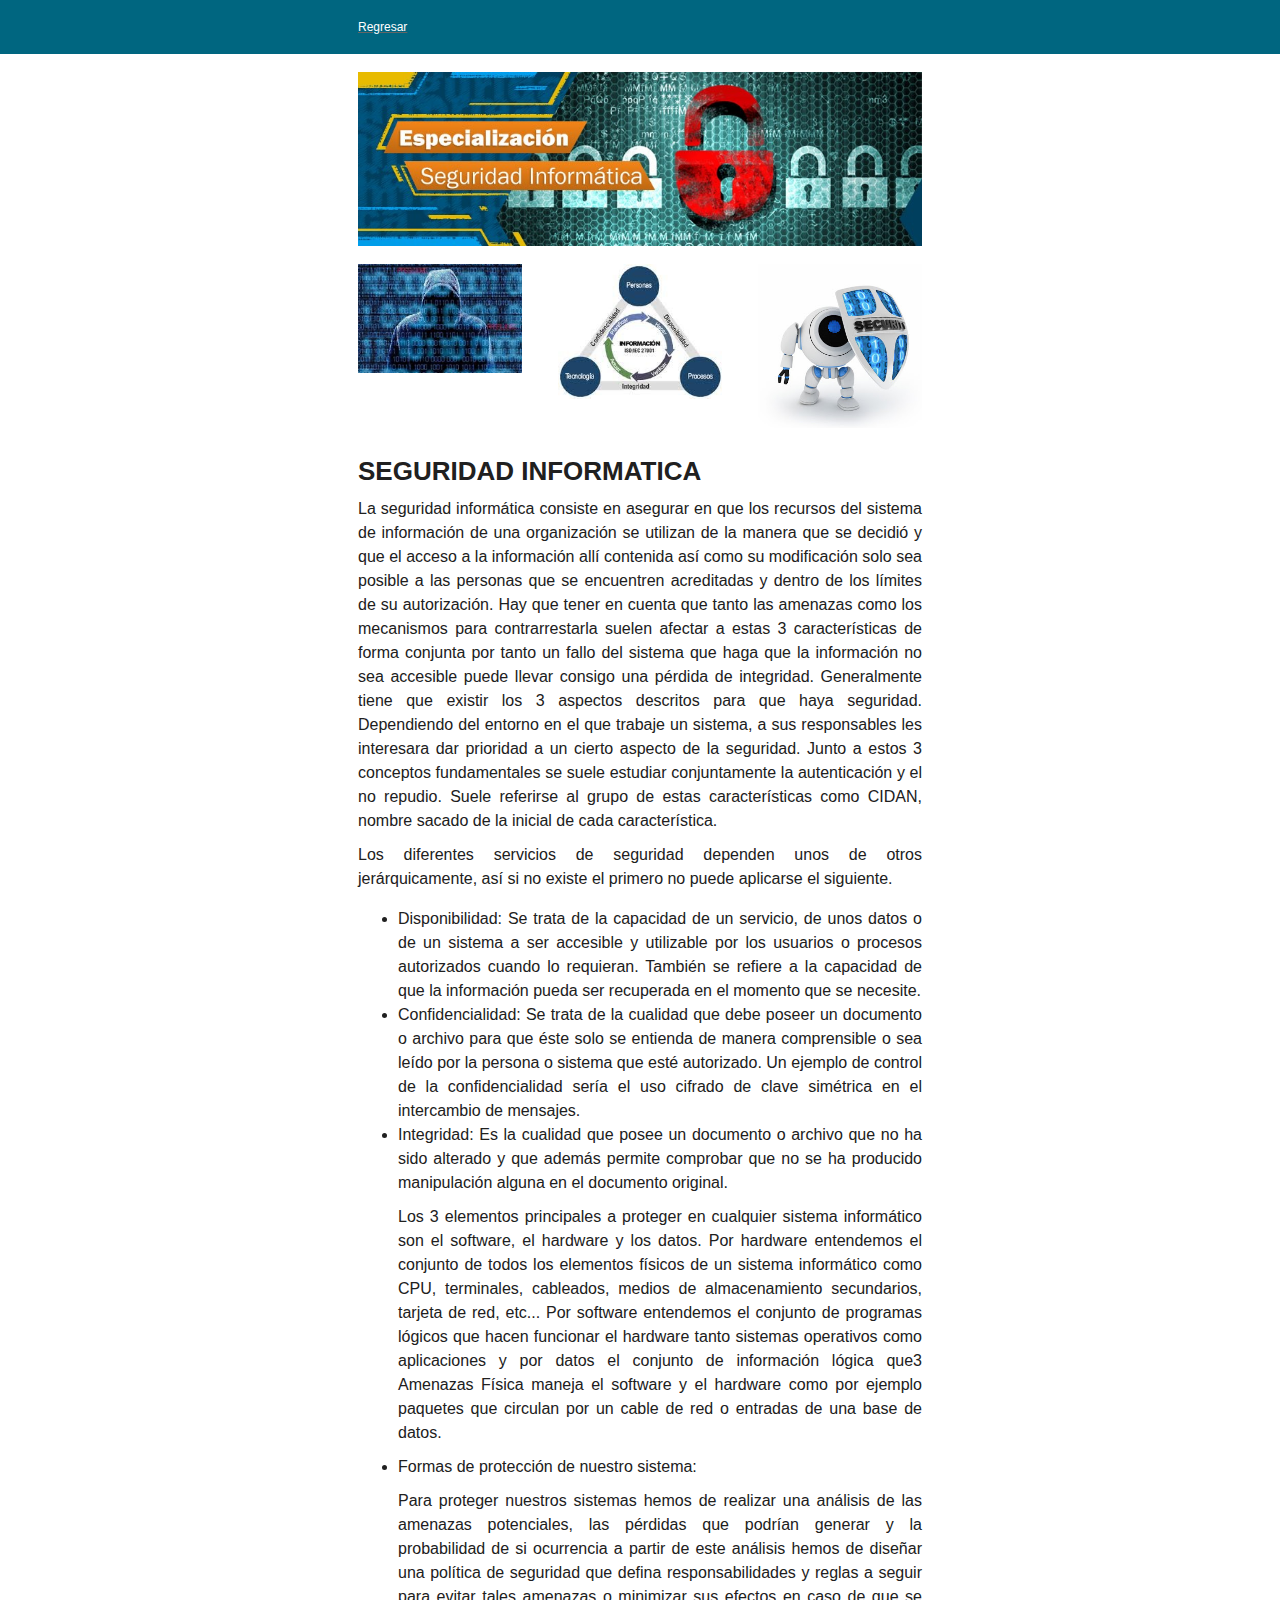
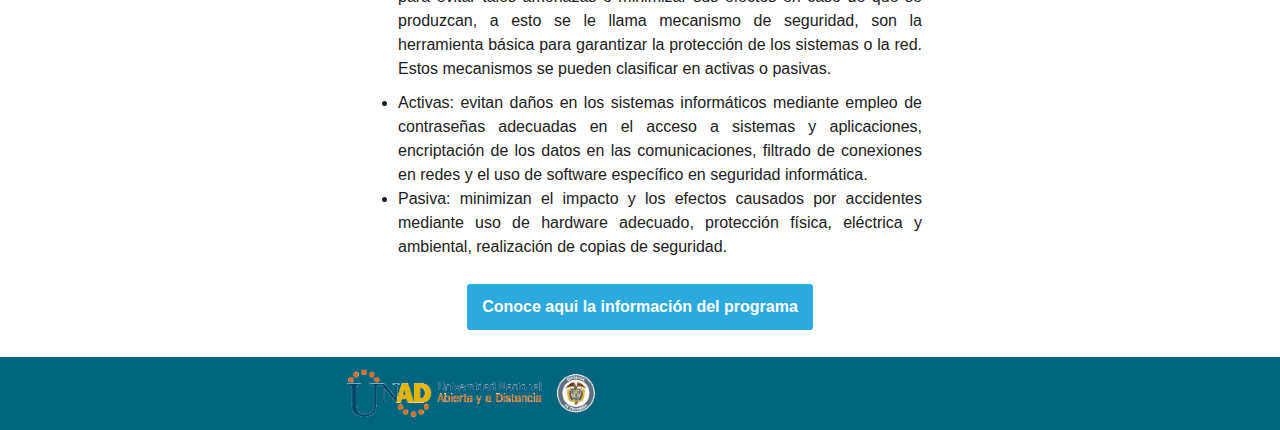
<file: lecturas.html>
<!doctype html>
<html lang="es" class "no-js" >
	<head>
		
	
	<!--indices de busqueda -->
		<meta charset="UTF-8"/>
		<meta content="Denisse Chica" name="author"/>
		<meta content="Pagina de lecturas" name="description"/>
		<meta content="html,Css" name="keywords"/>
		<title>lecturas</title>
		<style type="text/css">
		
		p{
			margin:10px 0;
			padding:0;
		}
		table{
			border-collapse:collapse;
		}
		h1,h2,h3,h4,h5,h6{
			display:block;
			margin:0;
			padding:0;
		}
		img,a img{
			border:0;
			height:auto;
			outline:none;
			text-decoration:none;
		}
		body,#bodyTable,#bodyCell{
			height:100%;
			margin:0;
			padding:0;
			width:100%;
		}
		#outlook a{
			padding:0;
		}
		img{
			-ms-interpolation-mode:bicubic;
		}
		table{
			mso-table-lspace:0pt;
			mso-table-rspace:0pt;
		}
		.ReadMsgBody{
			width:100%;
		}
		.ExternalClass{
			width:100%;
		}
		p,a,li,td,blockquote{
			mso-line-height-rule:exactly;
		}
		
		
		}
		.ExternalClass,.ExternalClass p,.ExternalClass td,.ExternalClass div,.ExternalClass span,.ExternalClass font{
			line-height:100%;
		}
		a[x-apple-data-detectors]{
			color:inherit !important;
			text-decoration:none !important;
			font-size:inherit !important;
			font-family:inherit !important;
			font-weight:inherit !important;
			line-height:inherit !important;
		}
		.templateContainer{
			max-width:600px !important;
		}
		a.mcnButton{
			display:block;
		}
		.mcnImage{
			vertical-align:bottom;
		}
		.mcnTextContent{
			word-break:break-word;
		}
		.mcnTextContent img{
			height:auto !important;
		}
		.mcnDividerBlock{
			table-layout:fixed !important;
		}
	/*
	@tab Page
	@section Background Style
	
	*/
		body,#bodyTable{
			/*@editable*/background-color:#FAFAFA;
		}
	/*
	@tab Page
	@section Background Style
	
	*/
		#bodyCell{
			/*@editable*/border-top:0;
		}
	/*
	@tab Page
	@section Heading 1
	@style heading 1
	*/
		h1{
			/*@editable*/color:#202020;
			/*@editable*/font-family:Helvetica;
			/*@editable*/font-size:26px;
			/*@editable*/font-style:normal;
			/*@editable*/font-weight:bold;
			/*@editable*/line-height:125%;
			/*@editable*/letter-spacing:normal;
			/*@editable*/text-align:left;
		}
	/*
	@tab Page
	@section Heading 2
	@style heading 2
	*/
		h2{
			/*@editable*/color:#202020;
			/*@editable*/font-family:Helvetica;
			/*@editable*/font-size:22px;
			/*@editable*/font-style:normal;
			/*@editable*/font-weight:bold;
			/*@editable*/line-height:125%;
			/*@editable*/letter-spacing:normal;
			/*@editable*/text-align:left;
		}
	/*
	@tab Page
	@section Heading 3
	@style heading 3
	*/
		h3{
			/*@editable*/color:#202020;
			/*@editable*/font-family:Helvetica;
			/*@editable*/font-size:20px;
			/*@editable*/font-style:normal;
			/*@editable*/font-weight:bold;
			/*@editable*/line-height:125%;
			/*@editable*/letter-spacing:normal;
			/*@editable*/text-align:left;
		}
	/*
	@tab Page
	@section Heading 4
	@style heading 4
	*/
		h4{
			/*@editable*/color:#202020;
			/*@editable*/font-family:Helvetica;
			/*@editable*/font-size:18px;
			/*@editable*/font-style:normal;
			/*@editable*/font-weight:bold;
			/*@editable*/line-height:125%;
			/*@editable*/letter-spacing:normal;
			/*@editable*/text-align:left;
		}
	/*
	@tab Preheader
	@section Preheader Style
	
	*/
		#templatePreheader{
			/*@editable*/background-color:#006680;
			/*@editable*/background-image:none;
			/*@editable*/background-repeat:no-repeat;
			/*@editable*/background-position:center;
			/*@editable*/background-size:cover;
			/*@editable*/border-top:0;
			/*@editable*/border-bottom:0;
			/*@editable*/padding-top:9px;
			/*@editable*/padding-bottom:9px;
		}
	/*
	@tab Preheader
	@section Preheader Text
	
	*/
		#templatePreheader .mcnTextContent,#templatePreheader .mcnTextContent p{
			/*@editable*/color:#f8fbfd;
			/*@editable*/font-family:Helvetica;
			/*@editable*/font-size:12px;
			/*@editable*/line-height:150%;
			/*@editable*/text-align:left;
		}
	/*
	@tab Preheader
	@section Preheader Link
	*/
		#templatePreheader .mcnTextContent a,#templatePreheader .mcnTextContent p a{
			/*@editable*/color:#656565;
			/*@editable*/font-weight:normal;
			/*@editable*/text-decoration:underline;
		}
	/*
	@tab Header
	@section Header Style
	
	*/
		#templateHeader{
			/*@editable*/background-color:#FFFFFF;
			/*@editable*/background-image:none;
			/*@editable*/background-repeat:no-repeat;
			/*@editable*/background-position:center;
			/*@editable*/background-size:cover;
			/*@editable*/border-top:0;
			/*@editable*/border-bottom:0;
			/*@editable*/padding-top:9px;
			/*@editable*/padding-bottom:0;
		}
	/*
	@tab Header
	@section Header Text
	
	*/
		#templateHeader .mcnTextContent,#templateHeader .mcnTextContent p{
			/*@editable*/color:#202020;
			/*@editable*/font-family:Helvetica;
			/*@editable*/font-size:16px;
			/*@editable*/line-height:150%;
			/*@editable*/text-align:left;
		}
	/*
	@tab Header
	@section Header Link
	*/
		#templateHeader .mcnTextContent a,#templateHeader .mcnTextContent p a{
			/*@editable*/color:#2BAADF;
			/*@editable*/font-weight:normal;
			/*@editable*/text-decoration:underline;
		}
	/*
	@tab Upper Columns
	@section Upper Column Style
	*/
		#templateUpperColumns{
			/*@editable*/background-color:#FFFFFF;
			/*@editable*/background-image:none;
			/*@editable*/background-repeat:no-repeat;
			/*@editable*/background-position:center;
			/*@editable*/background-size:cover;
			/*@editable*/border-top:0;
			/*@editable*/border-bottom:0;
			/*@editable*/padding-top:0;
			/*@editable*/padding-bottom:0;
		}
	/*
	@tab Upper Columns
	@section Upper Column Text
	*/
		#templateUpperColumns .columnContainer .mcnTextContent,#templateUpperColumns .columnContainer .mcnTextContent p{
			/*@editable*/color:#202020;
			/*@editable*/font-family:Helvetica;
			/*@editable*/font-size:16px;
			/*@editable*/line-height:150%;
			/*@editable*/text-align:left;
		}
	/*
	@tab Upper Columns
	@section Upper Column Link
	*/
		#templateUpperColumns .columnContainer .mcnTextContent a,#templateUpperColumns .columnContainer .mcnTextContent p a{
			/*@editable*/color:#2BAADF;
			/*@editable*/font-weight:normal;
			/*@editable*/text-decoration:underline;
		}
	/*
	@tab Body
	@section Body Style
	*/
		#templateBody{
			/*@editable*/background-color:#FFFFFF;
			/*@editable*/background-image:none;
			/*@editable*/background-repeat:no-repeat;
			/*@editable*/background-position:center;
			/*@editable*/background-size:cover;
			/*@editable*/border-top:0;
			/*@editable*/border-bottom:0;
			/*@editable*/padding-top:9px;
			/*@editable*/padding-bottom:9px;
		}
	/*
	@tab Body
	@section Body Text
	*/
		#templateBody .mcnTextContent,#templateBody .mcnTextContent p{
			/*@editable*/color:#202020;
			/*@editable*/font-family:Helvetica;
			/*@editable*/font-size:16px;
			/*@editable*/line-height:150%;
			/*@editable*/text-align:left;
		}
	/*
	@tab Body
	@section Body Link
	*/
		#templateBody .mcnTextContent a,#templateBody .mcnTextContent p a{
			/*@editable*/color:#2BAADF;
			/*@editable*/font-weight:normal;
			/*@editable*/text-decoration:underline;
		}
	/*
	@tab Lower Columns
	@section Lower Column Style
	*/
		#templateLowerColumns{
			/*@editable*/background-color:#FFFFFF;
			/*@editable*/background-image:none;
			/*@editable*/background-repeat:no-repeat;
			/*@editable*/background-position:center;
			/*@editable*/background-size:cover;
			/*@editable*/border-top:0;
			/*@editable*/border-bottom:2px solid #EAEAEA;
			/*@editable*/padding-top:0;
			/*@editable*/padding-bottom:9px;
		}
	/*
	@tab Lower Columns
	@section Lower Column Text
	*/
		#templateLowerColumns .columnContainer .mcnTextContent,#templateLowerColumns .columnContainer .mcnTextContent p{
			/*@editable*/color:#202020;
			/*@editable*/font-family:Helvetica;
			/*@editable*/font-size:16px;
			/*@editable*/line-height:150%;
			/*@editable*/text-align:left;
		}
	/*
	@tab Lower Columns
	@section Lower Column Link
	*/
		#templateLowerColumns .columnContainer .mcnTextContent a,#templateLowerColumns .columnContainer .mcnTextContent p a{
			/*@editable*/color:#2BAADF;
			/*@editable*/font-weight:normal;
			/*@editable*/text-decoration:underline;
		}
	/*
	@tab Footer
	@section Footer Style
	*/
		#templateFooter{
			/*@editable*/background-color:#006680;
			/*@editable*/background-image:none;
			/*@editable*/background-repeat:no-repeat;
			/*@editable*/background-position:center;
			/*@editable*/background-size:cover;
			/*@editable*/border-top:0;
			/*@editable*/border-bottom:0;
			/*@editable*/padding-top:9px;
			/*@editable*/padding-bottom:9px;
		}
	/*
	@tab Footer
	@section Footer Text
	*/
		#templateFooter .mcnTextContent,#templateFooter .mcnTextContent p{
			/*@editable*/color:#656565;
			/*@editable*/font-family:Helvetica;
			/*@editable*/font-size:12px;
			/*@editable*/line-height:150%;
			/*@editable*/text-align:center;
		}
	/*
	@tab Footer
	@section Footer Link
	*/
		#templateFooter .mcnTextContent a,#templateFooter .mcnTextContent p a{
			/*@editable*/color:#656565;
			/*@editable*/font-weight:normal;
			/*@editable*/text-decoration:underline;
		}
	@media only screen and (min-width:768px){
		.templateContainer{
			width:600px !important;
		}
}	@media only screen and (max-width: 480px){
		body,table,td,p,a,li,blockquote{
			-webkit-text-size-adjust:none !important;
		}
}	@media only screen and (max-width: 480px){
		body{
			width:100% !important;
			min-width:100% !important;
		}
}	@media only screen and (max-width: 480px){
		#bodyCell{
			padding-top:10px !important;
		}
}	@media only screen and (max-width: 480px){
		.columnWrapper{
			max-width:100% !important;
			width:100% !important;
		}
}	@media only screen and (max-width: 480px){
		.mcnImage{
			width:100% !important;
		}
}	@media only screen and (max-width: 480px){
		.mcnCartContainer,.mcnCaptionTopContent,.mcnRecContentContainer,.mcnCaptionBottomContent,.mcnTextContentContainer,.mcnBoxedTextContentContainer,.mcnImageGroupContentContainer,.mcnCaptionLeftTextContentContainer,.mcnCaptionRightTextContentContainer,.mcnCaptionLeftImageContentContainer,.mcnCaptionRightImageContentContainer,.mcnImageCardLeftTextContentContainer,.mcnImageCardRightTextContentContainer{
			max-width:100% !important;
			width:100% !important;
		}
}	@media only screen and (max-width: 480px){
		.mcnBoxedTextContentContainer{
			min-width:100% !important;
		}
}	@media only screen and (max-width: 480px){
		.mcnImageGroupContent{
			padding:9px !important;
		}
}	@media only screen and (max-width: 480px){
		.mcnCaptionLeftContentOuter .mcnTextContent,.mcnCaptionRightContentOuter .mcnTextContent{
			padding-top:9px !important;
		}
}	@media only screen and (max-width: 480px){
		.mcnImageCardTopImageContent,.mcnCaptionBlockInner .mcnCaptionTopContent:last-child .mcnTextContent{
			padding-top:18px !important;
		}
}	@media only screen and (max-width: 480px){
		.mcnImageCardBottomImageContent{
			padding-bottom:9px !important;
		}
}	@media only screen and (max-width: 480px){
		.mcnImageGroupBlockInner{
			padding-top:0 !important;
			padding-bottom:0 !important;
		}
}	@media only screen and (max-width: 480px){
		.mcnImageGroupBlockOuter{
			padding-top:9px !important;
			padding-bottom:9px !important;
		}
}	@media only screen and (max-width: 480px){
		.mcnTextContent,.mcnBoxedTextContentColumn{
			padding-right:18px !important;
			padding-left:18px !important;
		}
}	@media only screen and (max-width: 480px){
		.mcnImageCardLeftImageContent,.mcnImageCardRightImageContent{
			padding-right:18px !important;
			padding-bottom:0 !important;
			padding-left:18px !important;
		}
}	@media only screen and (max-width: 480px){
		.mcpreview-image-uploader{
			display:none !important;
			width:100% !important;
		}
}	@media only screen and (max-width: 480px){
	/*
	@tab Mobile Styles
	@section Heading 1
	@tip Make the first-level headings larger in size for better readability on small screens.
	*/
		h1{
			/*@editable*/font-size:22px !important;
			/*@editable*/line-height:125% !important;
		}
}	@media only screen and (max-width: 480px){
	/*
	@tab Mobile Styles
	@section Heading 2
	@tip Make the second-level headings larger in size for better readability on small screens.
	*/
		h2{
			/*@editable*/font-size:20px !important;
			/*@editable*/line-height:125% !important;
		}
}	@media only screen and (max-width: 480px){
	/*
	@tab Mobile Styles
	@section Heading 3
	@tip Make the third-level headings larger in size for better readability on small screens.
	*/
		h3{
			/*@editable*/font-size:18px !important;
			/*@editable*/line-height:125% !important;
		}
}	@media only screen and (max-width: 480px){
	/*
	@tab Mobile Styles
	@section Heading 4
	@tip Make the fourth-level headings larger in size for better readability on small screens.
	*/
		h4{
			/*@editable*/font-size:16px !important;
			/*@editable*/line-height:150% !important;
		}
}	@media only screen and (max-width: 480px){
	/*
	@tab Mobile Styles
	@section Boxed Text
	@tip Make the boxed text larger in size for better readability on small screens. We recommend a font size of at least 16px.
	*/
		.mcnBoxedTextContentContainer .mcnTextContent,.mcnBoxedTextContentContainer .mcnTextContent p{
			/*@editable*/font-size:14px !important;
			/*@editable*/line-height:150% !important;
		}
}	@media only screen and (max-width: 480px){
	/*
	@tab Mobile Styles
	@section Preheader Visibility
	*/
		#templatePreheader{
			/*@editable*/display:block !important;
		}
}	@media only screen and (max-width: 480px){
	/*
	@tab Mobile Styles
	@section Preheader Text
	@tip Make the preheader text larger in size for better readability on small screens.
	*/
		#templatePreheader .mcnTextContent,#templatePreheader .mcnTextContent p{
			/*@editable*/font-size:14px !important;
			/*@editable*/line-height:150% !important;
		}
}	@media only screen and (max-width: 480px){
	/*
	@tab Mobile Styles
	@section Header Text
	@tip Make the header text larger in size for better readability on small screens.
	*/
		#templateHeader .mcnTextContent,#templateHeader .mcnTextContent p{
			/*@editable*/font-size:16px !important;
			/*@editable*/line-height:150% !important;
		}
}	@media only screen and (max-width: 480px){
	/*
	@tab Mobile Styles
	@section Upper Column Text
	@tip Make the upper column text larger in size for better readability on small screens. We recommend a font size of at least 16px.
	*/
		#templateUpperColumns .columnContainer .mcnTextContent,#templateUpperColumns .columnContainer .mcnTextContent p{
			/*@editable*/font-size:16px !important;
			/*@editable*/line-height:150% !important;
		}
}	@media only screen and (max-width: 480px){
	/*
	@tab Mobile Styles
	@section Body Text
	@tip Make the body text larger in size for better readability on small screens. We recommend a font size of at least 16px.
	*/
		#templateBody .mcnTextContent,#templateBody .mcnTextContent p{
			/*@editable*/font-size:16px !important;
			/*@editable*/line-height:150% !important;
		}
}	@media only screen and (max-width: 480px){
	/*
	@tab Mobile Styles
	@section Lower Column Text
	@tip Make the lower column text larger in size for better readability on small screens. We recommend a font size of at least 16px.
	*/
		#templateLowerColumns .columnContainer .mcnTextContent,#templateLowerColumns .columnContainer .mcnTextContent p{
			/*@editable*/font-size:16px !important;
			/*@editable*/line-height:150% !important;
		}
}	@media only screen and (max-width: 480px){
	/*
	@tab Mobile Styles
	@section Footer Text
	@tip Make the footer content text larger in size for better readability on small screens.
	*/
		#templateFooter .mcnTextContent,#templateFooter .mcnTextContent p{
			/*@editable*/font-size:14px !important;
			/*@editable*/line-height:150% !important;
			
}</style></head>
    <body>
        <center>
            <table align="center" border="0" cellpadding="0" cellspacing="0" height="100%" width="100%" id="bodyTable">
                <tr>
                    <td align="center" valign="top" id="bodyCell">
                        <table border="0" cellpadding="0" cellspacing="0" width="100%">
                            <tr>
								<td align="center" valign="top" id="templatePreheader">
									
									<table align="center" border="0" cellpadding="0" cellspacing="0" width="100%" class="templateContainer">
										<tr>
                                			<td valign="top" class="preheaderContainer"><table border="0" cellpadding="0" cellspacing="0" width="100%" class="mcnTextBlock" style="min-width:100%;">
    <tbody class="mcnTextBlockOuter">
        <tr>
            <td valign="top" class="mcnTextBlockInner" style="padding-top:9px;">
              	
                <table align="left" border="0" cellpadding="0" cellspacing="0" style="max-width:390px;" width="100%" class="mcnTextContentContainer">
                    <tbody><tr>
                        
                        <td valign="top" class="mcnTextContent" style="padding-top:0; padding-left:18px; padding-bottom:9px; padding-right:18px;">
                        <a href="index.html" target="_blank"><font color="white">Regresar</font></a></td>
                    </tr>
                </tbody></table>
				
                <table align="left" border="0" cellpadding="0" cellspacing="0" style="max-width:210px;" width="100%" class="mcnTextContentContainer">
                    
                </table>
				
            </td>
        </tr>
    </tbody>
</table></td>
										</tr>
									</table>
									
								</td>
                            </tr>
							<tr>
								<td align="center" valign="top" id="templateHeader">
									
									<table align="center" border="0" cellpadding="0" cellspacing="0" width="100%" class="templateContainer">
										<tr>
                                			<td valign="top" class="headerContainer"><table border="0" cellpadding="0" cellspacing="0" width="100%" class="mcnImageBlock" style="min-width:100%;">
    <tbody class="mcnImageBlockOuter">
            <tr>
                <td valign="top" style="padding:9px" class="mcnImageBlockInner">
                    <table align="left" width="100%" border="0" cellpadding="0" cellspacing="0" class="mcnImageContentContainer" style="min-width:100%;">
                        <tbody><tr>
                            <td class="mcnImageContent" valign="top" style="padding-right: 9px; padding-left: 9px; padding-top: 0; padding-bottom: 0; text-align:center;">
                                
                                    
                                        <img align="center" alt="" src="img/banner.jpg" width="564" style="max-width:780px; padding-bottom: 0; display: inline !important; vertical-align: bottom;" class="mcnImage">
                                    
                                
                            </td>
                        </tr>
                    </tbody></table>
                </td>
            </tr>
    </tbody>
</table></td>
										</tr>
									</table>
									
								</td>
                            </tr>
							<tr>
								<td align="center" valign="top" id="templateUpperColumns">
									<table border="0" cellpadding="0" cellspacing="0" width="100%" class="templateContainer">
                                        <tr>
                                            <td valign="top">
												
												<table align="left" border="0" cellpadding="0" cellspacing="0" width="200" class="columnWrapper">
													<tr>
														<td valign="top" class="columnContainer"><table border="0" cellpadding="0" cellspacing="0" width="100%" class="mcnImageBlock" style="min-width:100%;">
    <tbody class="mcnImageBlockOuter">
            <tr>
                <td valign="top" style="padding:9px" class="mcnImageBlockInner">
                    <table align="left" width="100%" border="0" cellpadding="0" cellspacing="0" class="mcnImageContentContainer" style="min-width:100%;">
                        <tbody><tr>
                            <td class="mcnImageContent" valign="top" style="padding-right: 9px; padding-left: 9px; padding-top: 0; padding-bottom: 0; text-align:center;">
                                                                   
                                        <img align="center" alt="" src="img/IMAGEN-1.jpg"  width="164" style="max-width:500px; padding-bottom: 0; display: inline !important; vertical-align: bottom;" class="mcnImage">
                                                                    
                            </td>
                        </tr>
                    </tbody></table>
                </td>
            </tr>
    </tbody>
</table></td>
													</tr>
												</table>
												
												<table align="left" border="0" cellpadding="0" cellspacing="0" width="200" class="columnWrapper">
													<tr>
														<td valign="top" class="columnContainer"><table border="0" cellpadding="0" cellspacing="0" width="100%" class="mcnImageBlock" style="min-width:100%;">
    <tbody class="mcnImageBlockOuter">
            <tr>
                <td valign="top" style="padding:9px" class="mcnImageBlockInner">
                    <table align="left" width="100%" border="0" cellpadding="0" cellspacing="0" class="mcnImageContentContainer" style="min-width:100%;">
                        <tbody><tr>
                            <td class="mcnImageContent" valign="top" style="padding-right: 9px; padding-left: 9px; padding-top: 0; padding-bottom: 0; text-align:center;">
                                
                                    <a href="https://estudios.unad.edu.co/especializacion-en-seguridad-informatica/plan-de-estudios" title="" class="" target="_blank">
                                        <img align="center" alt="" src="img/IMAGEN-2.jpg" width="164" style="max-width:768px; padding-bottom: 0; display: inline !important; vertical-align: bottom;" class="mcnImage">
                                    </a>
                                
                            </td>
                        </tr>
                    </tbody></table>
                </td>
            </tr>
    </tbody>
</table></td>
													</tr>
												</table>
												
												<table align="left" border="0" cellpadding="0" cellspacing="0" width="200" class="columnWrapper">
													<tr>
														<td valign="top" class="columnContainer"><table border="0" cellpadding="0" cellspacing="0" width="100%" class="mcnImageBlock" style="min-width:100%;">
    <tbody class="mcnImageBlockOuter">
            <tr>
                <td valign="top" style="padding:9px" class="mcnImageBlockInner">
                    <table align="left" width="100%" border="0" cellpadding="0" cellspacing="0" class="mcnImageContentContainer" style="min-width:100%;">
                        <tbody><tr>
                            <td class="mcnImageContent" valign="top" style="padding-right: 9px; padding-left: 9px; padding-top: 0; padding-bottom: 0; text-align:center;">
                                
                                    <a href="https://www.youtube.com/watch?v=CKy5tDMF7w4" title="" class="" target="_blank">
                                        <img align="center" alt="" src="img/IMAGEN-3.jpg" width="164" style="max-width:266px; padding-bottom: 0; display: inline !important; vertical-align: bottom;" class="mcnImage">
                                    </a>
                                
                            </td>
                        </tr>
                    </tbody></table>
                </td>
            </tr>
    </tbody>
</table></td>
													</tr>
												</table>
												
											</td>
										</tr>
									</table>
								</td>
                            </tr>
							<tr>
								<td align="center" valign="top" id="templateBody">
									
									<table align="center" border="0" cellpadding="0" cellspacing="0" width="100%" class="templateContainer">
										<tr>
                                			<td valign="top" class="bodyContainer"><table border="0" cellpadding="0" cellspacing="0" width="100%" class="mcnTextBlock" style="min-width:100%;">
    <tbody class="mcnTextBlockOuter">
        <tr>
            <td valign="top" class="mcnTextBlockInner" style="padding-top:9px;">
              	
                <table align="left" border="0" cellpadding="0" cellspacing="0" style="max-width:100%; min-width:100%;" width="100%" class="mcnTextContentContainer">
                    <tbody><tr>
                        
                        <td valign="top" class="mcnTextContent" style="padding-top:0; padding-right:18px; padding-bottom:9px; padding-left:18px;">
                        
                            <h1><font><font><font><font></font> SEGURIDAD INFORMATICA</font></font></font></h1>

<p style="text-align: justify;">La seguridad informática consiste en asegurar en que los recursos del sistema de información de una organización se utilizan de la manera que se 
                                decidió y que el acceso a la información allí contenida así como su modificación solo sea posible a las personas 
                                que se encuentren acreditadas y dentro de los límites de su autorización.
								Hay que tener en cuenta que tanto las amenazas como los mecanismos para contrarrestarla suelen afectar a estas 3 características de forma conjunta
								por tanto un fallo del sistema que haga que la información no sea accesible puede llevar consigo una pérdida de integridad. Generalmente tiene que 
								existir los 3 aspectos descritos para que haya seguridad. Dependiendo del entorno en el que trabaje un sistema, a sus responsables les interesara 
								dar prioridad a un cierto aspecto de la seguridad. Junto a estos 3 conceptos fundamentales se suele estudiar conjuntamente la autenticación y el no 
								repudio. Suele referirse al grupo de estas características como CIDAN, nombre sacado de la inicial de cada característica.
								</p>
								
<p style="text-align: justify;"> Los diferentes servicios de seguridad dependen unos de otros jerárquicamente, así si no existe el primero no puede aplicarse el siguiente.</p>

<ul>
	<li style="text-align: justify;">Disponibilidad: Se trata de la capacidad de un servicio, de unos datos o de un sistema a ser accesible y utilizable por los usuarios o procesos 
	                                 autorizados cuando lo requieran. También se refiere a la capacidad de que la información pueda ser recuperada en el momento que se necesite.</li>
	<li style="text-align: justify;">Confidencialidad: Se trata de la cualidad que debe poseer un documento o archivo para que éste solo se entienda de manera comprensible o sea leído por la persona o sistema que esté autorizado. 
                                     Un ejemplo de control de la confidencialidad sería el uso cifrado de clave simétrica en el intercambio de mensajes.</li>
	<li style="text-align: justify;">Integridad: Es la cualidad que posee un documento o archivo que no ha sido alterado y que además permite comprobar que no se ha producido manipulación alguna en el documento original.</li>
						

<p style="text-align: justify;">Los 3 elementos principales a proteger en cualquier sistema informático son el software, el hardware y los datos. Por hardware entendemos el conjunto de todos 
                                los elementos físicos de un sistema informático como CPU, terminales, cableados, medios de almacenamiento secundarios, tarjeta de red, etc... 
								Por software entendemos el conjunto de programas lógicos que hacen funcionar el hardware tanto sistemas operativos como aplicaciones y por datos el conjunto 
								de información lógica que3 Amenazas Física maneja el software y el hardware como por ejemplo paquetes que circulan por un cable de red o entradas de una base de datos.</p>



<li style="text-align: justify;"> Formas de protección de nuestro sistema:</li>	
<p style="text-align: justify;"> Para proteger nuestros sistemas hemos de realizar una análisis de las amenazas potenciales, las pérdidas que podrían generar y la probabilidad de si ocurrencia 
                                 a partir de este análisis hemos de diseñar una política de seguridad que defina responsabilidades y reglas a seguir para evitar tales amenazas o minimizar sus efectos en caso de que se produzcan, 
                                 a esto se le llama mecanismo de seguridad, son la herramienta básica para garantizar la protección de los sistemas o la red. Estos mecanismos se pueden clasificar en activas o pasivas.<p>

<li style="text-align: justify;"> Activas: evitan daños en los sistemas informáticos mediante empleo de contraseñas adecuadas en el acceso a sistemas y aplicaciones, encriptación de los datos en las comunicaciones, 
                                  filtrado de conexiones en redes y el uso de software específico en seguridad informática.</li>	

<li style="text-align: justify;">Pasiva: minimizan el impacto y los efectos causados por accidentes mediante uso de hardware adecuado, protección física, eléctrica y ambiental, realización de copias de seguridad.</li>	
</ul>

                        </td>
                    </tr>
                </tbody></table>
				
            </td>
        </tr>
    </tbody>
</table><table border="0" cellpadding="0" cellspacing="0" width="100%" class="mcnButtonBlock" style="min-width:100%;">
    <tbody class="mcnButtonBlockOuter">
        <tr>
            <td style="padding-top:0; padding-right:18px; padding-bottom:18px; padding-left:18px;" valign="top" align="center" class="mcnButtonBlockInner">
                <table border="0" cellpadding="0" cellspacing="0" class="mcnButtonContentContainer" style="border-collapse: separate !important;border-radius: 3px;background-color: #2BAADF;">
                    <tbody>
                        <tr>
                            <td align="center" valign="middle" class="mcnButtonContent" style="font-family: Arial; font-size: 16px; padding: 15px;">
                                <a class="mcnButton " title="QUIERES SABER MAS?" href="http://www.buenastareas.com/ensayos/Lecturas-Sobre-Seguridad-Informatica/2483214.html" target="_blank" style="font-weight: bold;letter-spacing: normal;line-height: 100%;text-align: center;text-decoration: none;color: #FFFFFF;">Conoce aqui la información del programa</a>
                            </td>
                        </tr>
                    </tbody>
                </table>
            </td>
        </tr>
    </tbody>
</table></td>
										</tr>
									</table>
									
								</td>
                            </tr>
							
                            <tr>
								<td align="center" valign="top" id="templateFooter">
									
									<table align="center" border="0" cellpadding="0" cellspacing="0" width="100%" class="templateContainer">
										<tr>
                                			<td valign="top" class="footerContainer"><img align="center-left" alt="" src="img/logoUNAD2015.png" width="280" style="max-width:259px; padding-bottom: 0; display: inline !important; vertical-align: bottom;" class="mcnImage"></td>
										</tr>
									</table>
									
								</td>
                            </tr>
                        </table>
                        
                    </td>
                </tr>
            </table>
        </center>
    </body>
</html>
</file>
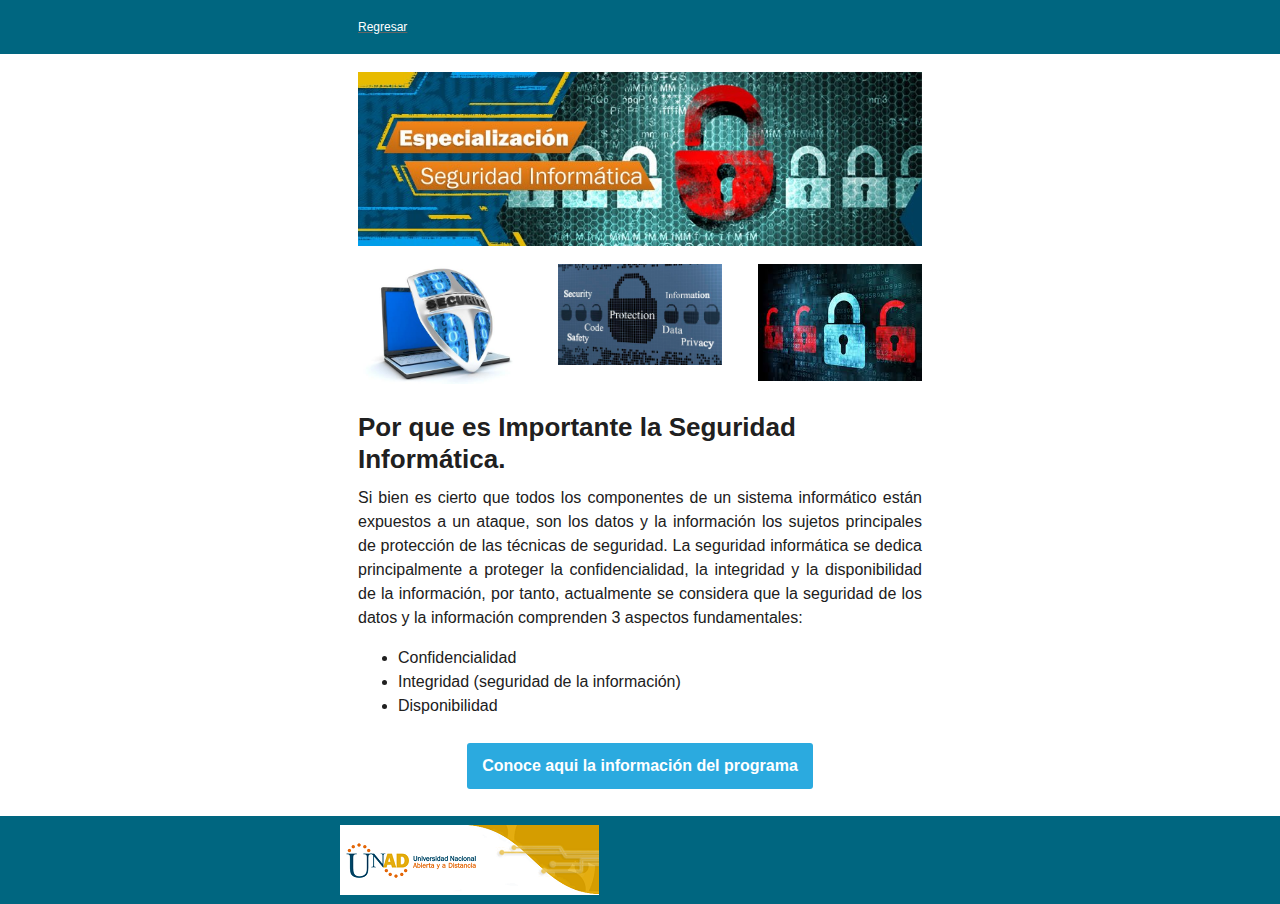
<file: Multimedia.html>
<!doctype html>
<html lang="es" class "no-js" >
	<head>
		
	
	<!--indices de busqueda -->
		<meta charset="UTF-8"/>
		<meta content="Slamlly Avendano" name="author"/>
		<meta content="Pagina Multimedia" name="description"/>
		<meta content="html,Css" name="keywords"/>
		<title>Multimedia</title>
        
    <style type="text/css">
		p{
			margin:10px 0;
			padding:0;
		}
		table{
			border-collapse:collapse;
		}
		h1,h2,h3,h4,h5,h6{
			display:block;
			margin:0;
			padding:0;
		}
		img,a img{
			border:0;
			height:auto;
			outline:none;
			text-decoration:none;
		}
		body,#bodyTable,#bodyCell{
			height:100%;
			margin:0;
			padding:0;
			width:100%;
		}
		#outlook a{
			padding:0;
		}
		img{
			-ms-interpolation-mode:bicubic;
		}
		table{
			mso-table-lspace:0pt;
			mso-table-rspace:0pt;
		}
		.ReadMsgBody{
			width:100%;
		}
		.ExternalClass{
			width:100%;
		}
		p,a,li,td,blockquote{
			mso-line-height-rule:exactly;
		}
		
		
		}
		.ExternalClass,.ExternalClass p,.ExternalClass td,.ExternalClass div,.ExternalClass span,.ExternalClass font{
			line-height:100%;
		}
		a[x-apple-data-detectors]{
			color:inherit !important;
			text-decoration:none !important;
			font-size:inherit !important;
			font-family:inherit !important;
			font-weight:inherit !important;
			line-height:inherit !important;
		}
		.templateContainer{
			max-width:600px !important;
		}
		a.mcnButton{
			display:block;
		}
		.mcnImage{
			vertical-align:bottom;
		}
		.mcnTextContent{
			word-break:break-word;
		}
		.mcnTextContent img{
			height:auto !important;
		}
		.mcnDividerBlock{
			table-layout:fixed !important;
		}
	/*
	@tab Page
	@section Background Style
	
	*/
		body,#bodyTable{
			/*@editable*/background-color:#FAFAFA;
		}
	/*
	@tab Page
	@section Background Style
	
	*/
		#bodyCell{
			/*@editable*/border-top:0;
		}
	/*
	@tab Page
	@section Heading 1
	@style heading 1
	*/
		h1{
			/*@editable*/color:#202020;
			/*@editable*/font-family:Helvetica;
			/*@editable*/font-size:26px;
			/*@editable*/font-style:normal;
			/*@editable*/font-weight:bold;
			/*@editable*/line-height:125%;
			/*@editable*/letter-spacing:normal;
			/*@editable*/text-align:left;
		}
	/*
	@tab Page
	@section Heading 2
	@style heading 2
	*/
		h2{
			/*@editable*/color:#202020;
			/*@editable*/font-family:Helvetica;
			/*@editable*/font-size:22px;
			/*@editable*/font-style:normal;
			/*@editable*/font-weight:bold;
			/*@editable*/line-height:125%;
			/*@editable*/letter-spacing:normal;
			/*@editable*/text-align:left;
		}
	/*
	@tab Page
	@section Heading 3
	@style heading 3
	*/
		h3{
			/*@editable*/color:#202020;
			/*@editable*/font-family:Helvetica;
			/*@editable*/font-size:20px;
			/*@editable*/font-style:normal;
			/*@editable*/font-weight:bold;
			/*@editable*/line-height:125%;
			/*@editable*/letter-spacing:normal;
			/*@editable*/text-align:left;
		}
	/*
	@tab Page
	@section Heading 4
	@style heading 4
	*/
		h4{
			/*@editable*/color:#202020;
			/*@editable*/font-family:Helvetica;
			/*@editable*/font-size:18px;
			/*@editable*/font-style:normal;
			/*@editable*/font-weight:bold;
			/*@editable*/line-height:125%;
			/*@editable*/letter-spacing:normal;
			/*@editable*/text-align:left;
		}
	/*
	@tab Preheader
	@section Preheader Style
	
	*/
		#templatePreheader{
			/*@editable*/background-color:#006680;
			/*@editable*/background-image:none;
			/*@editable*/background-repeat:no-repeat;
			/*@editable*/background-position:center;
			/*@editable*/background-size:cover;
			/*@editable*/border-top:0;
			/*@editable*/border-bottom:0;
			/*@editable*/padding-top:9px;
			/*@editable*/padding-bottom:9px;
		}
	/*
	@tab Preheader
	@section Preheader Text
	
	*/
		#templatePreheader .mcnTextContent,#templatePreheader .mcnTextContent p{
			/*@editable*/color:#f8fbfd;
			/*@editable*/font-family:Helvetica;
			/*@editable*/font-size:12px;
			/*@editable*/line-height:150%;
			/*@editable*/text-align:left;
		}
	/*
	@tab Preheader
	@section Preheader Link

	*/
		#templatePreheader .mcnTextContent a,#templatePreheader .mcnTextContent p a{
			/*@editable*/color:#656565;
			/*@editable*/font-weight:normal;
			/*@editable*/text-decoration:underline;
		}
	/*
	@tab Header
	@section Header Style
	
	*/
		#templateHeader{
			/*@editable*/background-color:#FFFFFF;
			/*@editable*/background-image:none;
			/*@editable*/background-repeat:no-repeat;
			/*@editable*/background-position:center;
			/*@editable*/background-size:cover;
			/*@editable*/border-top:0;
			/*@editable*/border-bottom:0;
			/*@editable*/padding-top:9px;
			/*@editable*/padding-bottom:0;
		}
	/*
	@tab Header
	@section Header Text
	
	*/
		#templateHeader .mcnTextContent,#templateHeader .mcnTextContent p{
			/*@editable*/color:#202020;
			/*@editable*/font-family:Helvetica;
			/*@editable*/font-size:16px;
			/*@editable*/line-height:150%;
			/*@editable*/text-align:left;
		}
	/*
	@tab Header
	@section Header Link
	*/
		#templateHeader .mcnTextContent a,#templateHeader .mcnTextContent p a{
			/*@editable*/color:#2BAADF;
			/*@editable*/font-weight:normal;
			/*@editable*/text-decoration:underline;
		}
	/*
	@tab Upper Columns
	@section Upper Column Style
	*/
		#templateUpperColumns{
			/*@editable*/background-color:#FFFFFF;
			/*@editable*/background-image:none;
			/*@editable*/background-repeat:no-repeat;
			/*@editable*/background-position:center;
			/*@editable*/background-size:cover;
			/*@editable*/border-top:0;
			/*@editable*/border-bottom:0;
			/*@editable*/padding-top:0;
			/*@editable*/padding-bottom:0;
		}
	/*
	@tab Upper Columns
	@section Upper Column Text
	*/
		#templateUpperColumns .columnContainer .mcnTextContent,#templateUpperColumns .columnContainer .mcnTextContent p{
			/*@editable*/color:#202020;
			/*@editable*/font-family:Helvetica;
			/*@editable*/font-size:16px;
			/*@editable*/line-height:150%;
			/*@editable*/text-align:left;
		}
	/*
	@tab Upper Columns
	@section Upper Column Link
	*/
		#templateUpperColumns .columnContainer .mcnTextContent a,#templateUpperColumns .columnContainer .mcnTextContent p a{
			/*@editable*/color:#2BAADF;
			/*@editable*/font-weight:normal;
			/*@editable*/text-decoration:underline;
		}
	/*
	@tab Body
	@section Body Style
	*/
		#templateBody{
			/*@editable*/background-color:#FFFFFF;
			/*@editable*/background-image:none;
			/*@editable*/background-repeat:no-repeat;
			/*@editable*/background-position:center;
			/*@editable*/background-size:cover;
			/*@editable*/border-top:0;
			/*@editable*/border-bottom:0;
			/*@editable*/padding-top:9px;
			/*@editable*/padding-bottom:9px;
		}
	/*
	@tab Body
	@section Body Text
	*/
		#templateBody .mcnTextContent,#templateBody .mcnTextContent p{
			/*@editable*/color:#202020;
			/*@editable*/font-family:Helvetica;
			/*@editable*/font-size:16px;
			/*@editable*/line-height:150%;
			/*@editable*/text-align:left;
		}
	/*
	@tab Body
	@section Body Link
	*/
		#templateBody .mcnTextContent a,#templateBody .mcnTextContent p a{
			/*@editable*/color:#2BAADF;
			/*@editable*/font-weight:normal;
			/*@editable*/text-decoration:underline;
		}
	/*
	@tab Lower Columns
	@section Lower Column Style
	*/
		#templateLowerColumns{
			/*@editable*/background-color:#FFFFFF;
			/*@editable*/background-image:none;
			/*@editable*/background-repeat:no-repeat;
			/*@editable*/background-position:center;
			/*@editable*/background-size:cover;
			/*@editable*/border-top:0;
			/*@editable*/border-bottom:2px solid #EAEAEA;
			/*@editable*/padding-top:0;
			/*@editable*/padding-bottom:9px;
		}
	/*
	@tab Lower Columns
	@section Lower Column Text
	*/
		#templateLowerColumns .columnContainer .mcnTextContent,#templateLowerColumns .columnContainer .mcnTextContent p{
			/*@editable*/color:#202020;
			/*@editable*/font-family:Helvetica;
			/*@editable*/font-size:16px;
			/*@editable*/line-height:150%;
			/*@editable*/text-align:left;
		}
	/*
	@tab Lower Columns
	@section Lower Column Link
	*/
		#templateLowerColumns .columnContainer .mcnTextContent a,#templateLowerColumns .columnContainer .mcnTextContent p a{
			/*@editable*/color:#2BAADF;
			/*@editable*/font-weight:normal;
			/*@editable*/text-decoration:underline;
		}
	/*
	@tab Footer
	@section Footer Style
	*/
		#templateFooter{
			/*@editable*/background-color:#006680;
			/*@editable*/background-image:none;
			/*@editable*/background-repeat:no-repeat;
			/*@editable*/background-position:center;
			/*@editable*/background-size:cover;
			/*@editable*/border-top:0;
			/*@editable*/border-bottom:0;
			/*@editable*/padding-top:9px;
			/*@editable*/padding-bottom:9px;
		}
	/*
	@tab Footer
	@section Footer Text
	*/
		#templateFooter .mcnTextContent,#templateFooter .mcnTextContent p{
			/*@editable*/color:#656565;
			/*@editable*/font-family:Helvetica;
			/*@editable*/font-size:12px;
			/*@editable*/line-height:150%;
			/*@editable*/text-align:center;
		}
	/*
	@tab Footer
	@section Footer Link
	*/
		#templateFooter .mcnTextContent a,#templateFooter .mcnTextContent p a{
			/*@editable*/color:#656565;
			/*@editable*/font-weight:normal;
			/*@editable*/text-decoration:underline;
		}
	@media only screen and (min-width:768px){
		.templateContainer{
			width:600px !important;
		}

}	@media only screen and (max-width: 480px){
		body,table,td,p,a,li,blockquote{
			-webkit-text-size-adjust:none !important;
		}

}	@media only screen and (max-width: 480px){
		body{
			width:100% !important;
			min-width:100% !important;
		}

}	@media only screen and (max-width: 480px){
		#bodyCell{
			padding-top:10px !important;
		}

}	@media only screen and (max-width: 480px){
		.columnWrapper{
			max-width:100% !important;
			width:100% !important;
		}

}	@media only screen and (max-width: 480px){
		.mcnImage{
			width:100% !important;
		}

}	@media only screen and (max-width: 480px){
		.mcnCartContainer,.mcnCaptionTopContent,.mcnRecContentContainer,.mcnCaptionBottomContent,.mcnTextContentContainer,.mcnBoxedTextContentContainer,.mcnImageGroupContentContainer,.mcnCaptionLeftTextContentContainer,.mcnCaptionRightTextContentContainer,.mcnCaptionLeftImageContentContainer,.mcnCaptionRightImageContentContainer,.mcnImageCardLeftTextContentContainer,.mcnImageCardRightTextContentContainer{
			max-width:100% !important;
			width:100% !important;
		}

}	@media only screen and (max-width: 480px){
		.mcnBoxedTextContentContainer{
			min-width:100% !important;
		}

}	@media only screen and (max-width: 480px){
		.mcnImageGroupContent{
			padding:9px !important;
		}

}	@media only screen and (max-width: 480px){
		.mcnCaptionLeftContentOuter .mcnTextContent,.mcnCaptionRightContentOuter .mcnTextContent{
			padding-top:9px !important;
		}

}	@media only screen and (max-width: 480px){
		.mcnImageCardTopImageContent,.mcnCaptionBlockInner .mcnCaptionTopContent:last-child .mcnTextContent{
			padding-top:18px !important;
		}

}	@media only screen and (max-width: 480px){
		.mcnImageCardBottomImageContent{
			padding-bottom:9px !important;
		}

}	@media only screen and (max-width: 480px){
		.mcnImageGroupBlockInner{
			padding-top:0 !important;
			padding-bottom:0 !important;
		}

}	@media only screen and (max-width: 480px){
		.mcnImageGroupBlockOuter{
			padding-top:9px !important;
			padding-bottom:9px !important;
		}

}	@media only screen and (max-width: 480px){
		.mcnTextContent,.mcnBoxedTextContentColumn{
			padding-right:18px !important;
			padding-left:18px !important;
		}

}	@media only screen and (max-width: 480px){
		.mcnImageCardLeftImageContent,.mcnImageCardRightImageContent{
			padding-right:18px !important;
			padding-bottom:0 !important;
			padding-left:18px !important;
		}

}	@media only screen and (max-width: 480px){
		.mcpreview-image-uploader{
			display:none !important;
			width:100% !important;
		}

}	@media only screen and (max-width: 480px){
	/*
	@tab Mobile Styles
	@section Heading 1
	@tip Make the first-level headings larger in size for better readability on small screens.
	*/
		h1{
			/*@editable*/font-size:22px !important;
			/*@editable*/line-height:125% !important;
		}

}	@media only screen and (max-width: 480px){
	/*
	@tab Mobile Styles
	@section Heading 2
	@tip Make the second-level headings larger in size for better readability on small screens.
	*/
		h2{
			/*@editable*/font-size:20px !important;
			/*@editable*/line-height:125% !important;
		}

}	@media only screen and (max-width: 480px){
	/*
	@tab Mobile Styles
	@section Heading 3
	@tip Make the third-level headings larger in size for better readability on small screens.
	*/
		h3{
			/*@editable*/font-size:18px !important;
			/*@editable*/line-height:125% !important;
		}

}	@media only screen and (max-width: 480px){
	/*
	@tab Mobile Styles
	@section Heading 4
	@tip Make the fourth-level headings larger in size for better readability on small screens.
	*/
		h4{
			/*@editable*/font-size:16px !important;
			/*@editable*/line-height:150% !important;
		}

}	@media only screen and (max-width: 480px){
	/*
	@tab Mobile Styles
	@section Boxed Text
	@tip Make the boxed text larger in size for better readability on small screens. We recommend a font size of at least 16px.
	*/
		.mcnBoxedTextContentContainer .mcnTextContent,.mcnBoxedTextContentContainer .mcnTextContent p{
			/*@editable*/font-size:14px !important;
			/*@editable*/line-height:150% !important;
		}

}	@media only screen and (max-width: 480px){
	/*
	@tab Mobile Styles
	@section Preheader Visibility
	*/
		#templatePreheader{
			/*@editable*/display:block !important;
		}

}	@media only screen and (max-width: 480px){
	/*
	@tab Mobile Styles
	@section Preheader Text
	@tip Make the preheader text larger in size for better readability on small screens.
	*/
		#templatePreheader .mcnTextContent,#templatePreheader .mcnTextContent p{
			/*@editable*/font-size:14px !important;
			/*@editable*/line-height:150% !important;
		}

}	@media only screen and (max-width: 480px){
	/*
	@tab Mobile Styles
	@section Header Text
	@tip Make the header text larger in size for better readability on small screens.
	*/
		#templateHeader .mcnTextContent,#templateHeader .mcnTextContent p{
			/*@editable*/font-size:16px !important;
			/*@editable*/line-height:150% !important;
		}

}	@media only screen and (max-width: 480px){
	/*
	@tab Mobile Styles
	@section Upper Column Text
	@tip Make the upper column text larger in size for better readability on small screens. We recommend a font size of at least 16px.
	*/
		#templateUpperColumns .columnContainer .mcnTextContent,#templateUpperColumns .columnContainer .mcnTextContent p{
			/*@editable*/font-size:16px !important;
			/*@editable*/line-height:150% !important;
		}

}	@media only screen and (max-width: 480px){
	/*
	@tab Mobile Styles
	@section Body Text
	@tip Make the body text larger in size for better readability on small screens. We recommend a font size of at least 16px.
	*/
		#templateBody .mcnTextContent,#templateBody .mcnTextContent p{
			/*@editable*/font-size:16px !important;
			/*@editable*/line-height:150% !important;
		}

}	@media only screen and (max-width: 480px){
	/*
	@tab Mobile Styles
	@section Lower Column Text
	@tip Make the lower column text larger in size for better readability on small screens. We recommend a font size of at least 16px.
	*/
		#templateLowerColumns .columnContainer .mcnTextContent,#templateLowerColumns .columnContainer .mcnTextContent p{
			/*@editable*/font-size:16px !important;
			/*@editable*/line-height:150% !important;
		}

}	@media only screen and (max-width: 480px){
	/*
	@tab Mobile Styles
	@section Footer Text
	@tip Make the footer content text larger in size for better readability on small screens.
	*/
		#templateFooter .mcnTextContent,#templateFooter .mcnTextContent p{
			/*@editable*/font-size:14px !important;
			/*@editable*/line-height:150% !important;
		}

}</style></head>
    <body>
        <center>
            <table align="center" border="0" cellpadding="0" cellspacing="0" height="100%" width="100%" id="bodyTable">
                <tr>
                    <td align="center" valign="top" id="bodyCell">
                        <table border="0" cellpadding="0" cellspacing="0" width="100%">
                            <tr>
								<td align="center" valign="top" id="templatePreheader">
									
									<table align="center" border="0" cellpadding="0" cellspacing="0" width="100%" class="templateContainer">
										<tr>
                                			<td valign="top" class="preheaderContainer"><table border="0" cellpadding="0" cellspacing="0" width="100%" class="mcnTextBlock" style="min-width:100%;">
    <tbody class="mcnTextBlockOuter">
        <tr>
            <td valign="top" class="mcnTextBlockInner" style="padding-top:9px;">
              	
                <table align="left" border="0" cellpadding="0" cellspacing="0" style="max-width:390px;" width="100%" class="mcnTextContentContainer">
                    <tbody><tr>
                        
                        <td valign="top" class="mcnTextContent" style="padding-top:0; padding-left:18px; padding-bottom:9px; padding-right:18px;">
                        <a href="index.html" target="_blank"><font color="white">Regresar</font></a></td>
                    </tr>
                </tbody></table>
				
                <table align="left" border="0" cellpadding="0" cellspacing="0" style="max-width:210px;" width="100%" class="mcnTextContentContainer">
                    
                </table>
				
            </td>
        </tr>
    </tbody>
</table></td>
										</tr>
									</table>
									
								</td>
                            </tr>
							<tr>
								<td align="center" valign="top" id="templateHeader">
									
									<table align="center" border="0" cellpadding="0" cellspacing="0" width="100%" class="templateContainer">
										<tr>
                                			<td valign="top" class="headerContainer"><table border="0" cellpadding="0" cellspacing="0" width="100%" class="mcnImageBlock" style="min-width:100%;">
    <tbody class="mcnImageBlockOuter">
            <tr>
                <td valign="top" style="padding:9px" class="mcnImageBlockInner">
                    <table align="left" width="100%" border="0" cellpadding="0" cellspacing="0" class="mcnImageContentContainer" style="min-width:100%;">
                        <tbody><tr>
                            <td class="mcnImageContent" valign="top" style="padding-right: 9px; padding-left: 9px; padding-top: 0; padding-bottom: 0; text-align:center;">
                                
                                    
                                        <img align="center" alt="" src="img/banner.jpg" width="564" style="max-width:780px; padding-bottom: 0; display: inline !important; vertical-align: bottom;" class="mcnImage">
                                    
                                
                            </td>
                        </tr>
                    </tbody></table>
                </td>
            </tr>
    </tbody>
</table></td>
										</tr>
									</table>
									
								</td>
                            </tr>
							<tr>
								<td align="center" valign="top" id="templateUpperColumns">
									<table border="0" cellpadding="0" cellspacing="0" width="100%" class="templateContainer">
                                        <tr>
                                            <td valign="top">
												
												<table align="left" border="0" cellpadding="0" cellspacing="0" width="200" class="columnWrapper">
													<tr>
														<td valign="top" class="columnContainer"><table border="0" cellpadding="0" cellspacing="0" width="100%" class="mcnImageBlock" style="min-width:100%;">
    <tbody class="mcnImageBlockOuter">
            <tr>
                <td valign="top" style="padding:9px" class="mcnImageBlockInner">
                    <table align="left" width="100%" border="0" cellpadding="0" cellspacing="0" class="mcnImageContentContainer" style="min-width:100%;">
                        <tbody><tr>
                            <td class="mcnImageContent" valign="top" style="padding-right: 9px; padding-left: 9px; padding-top: 0; padding-bottom: 0; text-align:center;">
                                                                   
                                        <img align="center" alt="" src="img/seguridad1.jpg"  width="164" style="max-width:500px; padding-bottom: 0; display: inline !important; vertical-align: bottom;" class="mcnImage">
                                                                    
                            </td>
                        </tr>
                    </tbody></table>
                </td>
            </tr>
    </tbody>
</table></td>
													</tr>
												</table>
												
												<table align="left" border="0" cellpadding="0" cellspacing="0" width="200" class="columnWrapper">
													<tr>
														<td valign="top" class="columnContainer"><table border="0" cellpadding="0" cellspacing="0" width="100%" class="mcnImageBlock" style="min-width:100%;">
    <tbody class="mcnImageBlockOuter">
            <tr>
                <td valign="top" style="padding:9px" class="mcnImageBlockInner">
                    <table align="left" width="100%" border="0" cellpadding="0" cellspacing="0" class="mcnImageContentContainer" style="min-width:100%;">
                        <tbody><tr>
                            <td class="mcnImageContent" valign="top" style="padding-right: 9px; padding-left: 9px; padding-top: 0; padding-bottom: 0; text-align:center;">
                                
                                    <a href="https://estudios.unad.edu.co/especializacion-en-seguridad-informatica/plan-de-estudios" title="" class="" target="_blank">
                                        <img align="center" alt="" src="img/seguridad2.jpg" width="164" style="max-width:768px; padding-bottom: 0; display: inline !important; vertical-align: bottom;" class="mcnImage">
                                    </a>
                                
                            </td>
                        </tr>
                    </tbody></table>
                </td>
            </tr>
    </tbody>
</table></td>
													</tr>
												</table>
												
												<table align="left" border="0" cellpadding="0" cellspacing="0" width="200" class="columnWrapper">
													<tr>
														<td valign="top" class="columnContainer"><table border="0" cellpadding="0" cellspacing="0" width="100%" class="mcnImageBlock" style="min-width:100%;">
    <tbody class="mcnImageBlockOuter">
            <tr>
                <td valign="top" style="padding:9px" class="mcnImageBlockInner">
                    <table align="left" width="100%" border="0" cellpadding="0" cellspacing="0" class="mcnImageContentContainer" style="min-width:100%;">
                        <tbody><tr>
                            <td class="mcnImageContent" valign="top" style="padding-right: 9px; padding-left: 9px; padding-top: 0; padding-bottom: 0; text-align:center;">
                                
                                    <a href="https://www.youtube.com/watch?v=CKy5tDMF7w4" title="" class="" target="_blank">
                                        <img align="center" alt="" src="img/seguridad3.jpg" width="164" style="max-width:266px; padding-bottom: 0; display: inline !important; vertical-align: bottom;" class="mcnImage">
                                    </a>
                                
                            </td>
                        </tr>
                    </tbody></table>
                </td>
            </tr>
    </tbody>
</table></td>
													</tr>
												</table>
												
											</td>
										</tr>
									</table>
								</td>
                            </tr>
							<tr>
								<td align="center" valign="top" id="templateBody">
									
									<table align="center" border="0" cellpadding="0" cellspacing="0" width="100%" class="templateContainer">
										<tr>
                                			<td valign="top" class="bodyContainer"><table border="0" cellpadding="0" cellspacing="0" width="100%" class="mcnTextBlock" style="min-width:100%;">
    <tbody class="mcnTextBlockOuter">
        <tr>
            <td valign="top" class="mcnTextBlockInner" style="padding-top:9px;">
              	
                <table align="left" border="0" cellpadding="0" cellspacing="0" style="max-width:100%; min-width:100%;" width="100%" class="mcnTextContentContainer">
                    <tbody><tr>
                        
                        <td valign="top" class="mcnTextContent" style="padding-top:0; padding-right:18px; padding-bottom:9px; padding-left:18px;">
                        
                            <h1><font><font><font><font>Por que es Importante la Seguridad Informática.</font></font></font></font></h1>

<p style="text-align: justify;">Si bien es cierto que todos los componentes de un sistema informático están expuestos a un ataque, son los datos y la información los sujetos principales de protección de las técnicas de seguridad. La seguridad informática se dedica principalmente a proteger la confidencialidad, la integridad y la disponibilidad de la información, por tanto, actualmente se considera que la seguridad de los datos y la información comprenden 3 aspectos fundamentales:</p>

<ul>
	<li style="text-align: justify;">Confidencialidad</li>
	<li style="text-align: justify;">Integridad (seguridad de la información)</li>
	<li style="text-align: justify;">Disponibilidad</li>
</ul>

                        </td>
                    </tr>
                </tbody></table>
				
            </td>
        </tr>
    </tbody>
</table><table border="0" cellpadding="0" cellspacing="0" width="100%" class="mcnButtonBlock" style="min-width:100%;">
    <tbody class="mcnButtonBlockOuter">
        <tr>
            <td style="padding-top:0; padding-right:18px; padding-bottom:18px; padding-left:18px;" valign="top" align="center" class="mcnButtonBlockInner">
                <table border="0" cellpadding="0" cellspacing="0" class="mcnButtonContentContainer" style="border-collapse: separate !important;border-radius: 3px;background-color: #2BAADF;">
                    <tbody>
                        <tr>
                            <td align="center" valign="middle" class="mcnButtonContent" style="font-family: Arial; font-size: 16px; padding: 15px;">
                                <a class="mcnButton " title="Conoce aqui la información del programa" href="https://estudios.unad.edu.co/especializacion-en-seguridad-informatica/metodologia" target="_blank" style="font-weight: bold;letter-spacing: normal;line-height: 100%;text-align: center;text-decoration: none;color: #FFFFFF;">Conoce aqui la información del programa</a>
                            </td>
                        </tr>
                    </tbody>
                </table>
            </td>
        </tr>
    </tbody>
</table></td>
										</tr>
									</table>
									
								</td>
                            </tr>
							
                            <tr>
								<td align="center" valign="top" id="templateFooter">
									
									<table align="center" border="0" cellpadding="0" cellspacing="0" width="100%" class="templateContainer">
										<tr>
                                			<td valign="top" class="footerContainer"><img align="center-left" alt="" src="img/logo_unad.png" width="280" style="max-width:259px; padding-bottom: 0; display: inline !important; vertical-align: bottom;" class="mcnImage"></td>
										</tr>
									</table>
									
								</td>
                            </tr>
                        </table>
                        
                    </td>
                </tr>
            </table>
        </center>
    </body>
</html>
</file>
